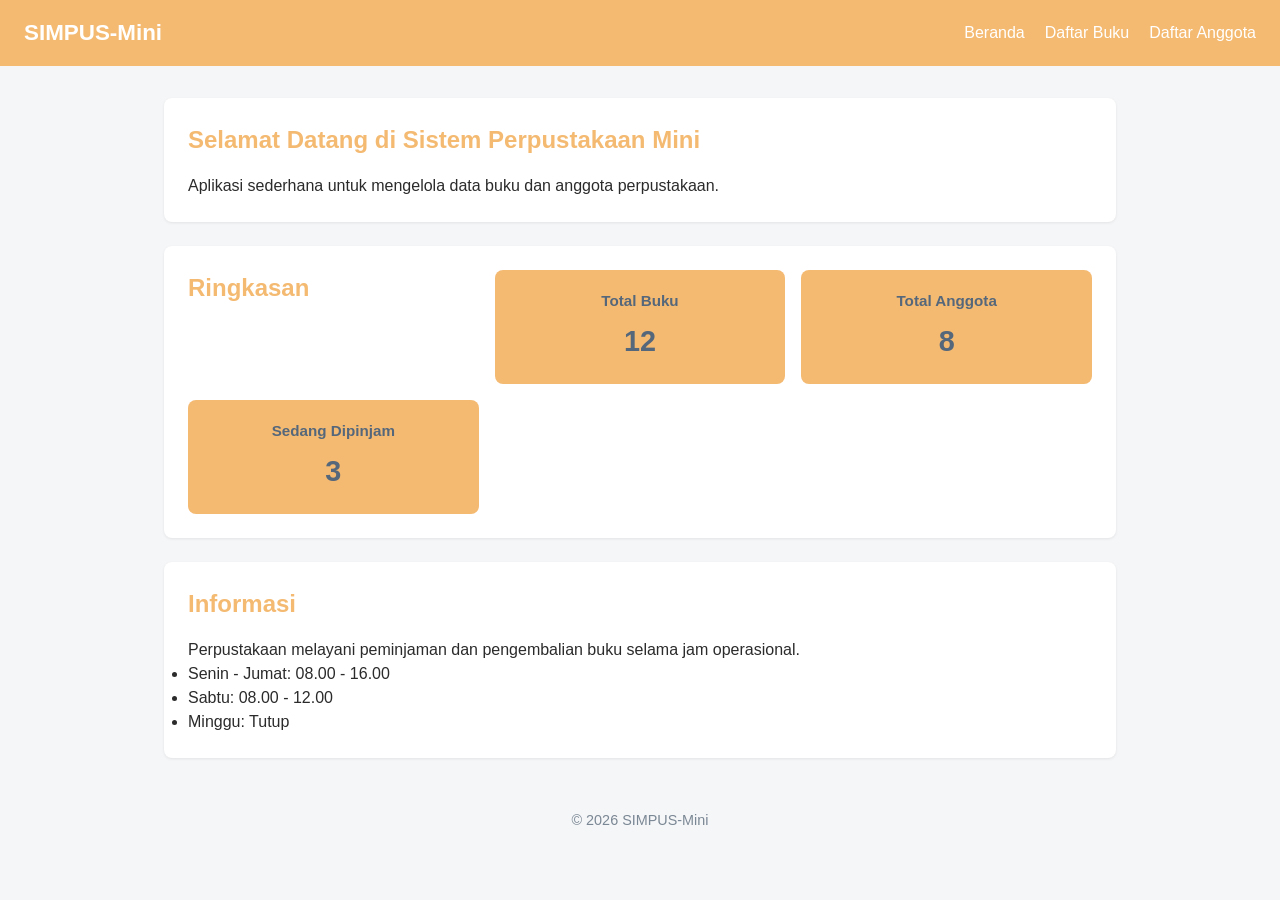
<file: index.html>
<!DOCTYPE html>
<html lang="id">
<head>
    <meta charset="UTF-8">
    <meta name="viewport" content="width=device-width, initial-scale=1">
    <title>SIMPUS-Mini | Beranda</title>
    <link rel="stylesheet" href="style.css">
</head>
<body>

<!-- Header -->
    <header>
        <h1>SIMPUS-Mini</h1>
        <input type="checkbox" id="nav-toggle" class="nav-toggle">
        <label for="nav-toggle" class="nav-toggle-label">&#9776;</label>
        <nav>
            <ul>
                <li><a href="index.html">Beranda</a></li>
                <li><a href="buku/list.html">Daftar Buku</a></li>
                <!-- <li><a href="buku/tambah.html">Tambah Buku</a></li> -->
                <li><a href="anggota/list.html">Daftar Anggota</a></li>
            </ul>
        </nav>
    </header>

<!-- Main Content -->
    <main>
        <section>
            <h2>Selamat Datang di Sistem Perpustakaan Mini</h2>
            <p>Aplikasi sederhana untuk mengelola data buku dan anggota perpustakaan.</p>
        </section>

<!-- Isi dari Main Content -->
        <section>
            <h2>Ringkasan</h2>

                <article>
                    <h3>Total Buku</h3>
                    <p>12</p>
                </article>
                <article>
                    <h3>Total Anggota</h3>
                    <p>8</p>
                </article>
                <article>
                    <h3>Sedang Dipinjam</h3>
                    <p>3</p>
                </article>
        </section>

        <section>
            <h2>Informasi</h2>
            <p>Perpustakaan melayani peminjaman dan pengembalian buku selama jam operasional.</p>

            <ul>
                <li>Senin - Jumat: 08.00 - 16.00</li>
                <li>Sabtu: 08.00 - 12.00</li>
                <li>Minggu: Tutup</li>
            </ul>
        </section>
    </main>

    <footer>
        <p>&copy; 2026 SIMPUS-Mini</p>
    </footer>
</body>
</html>
</file>
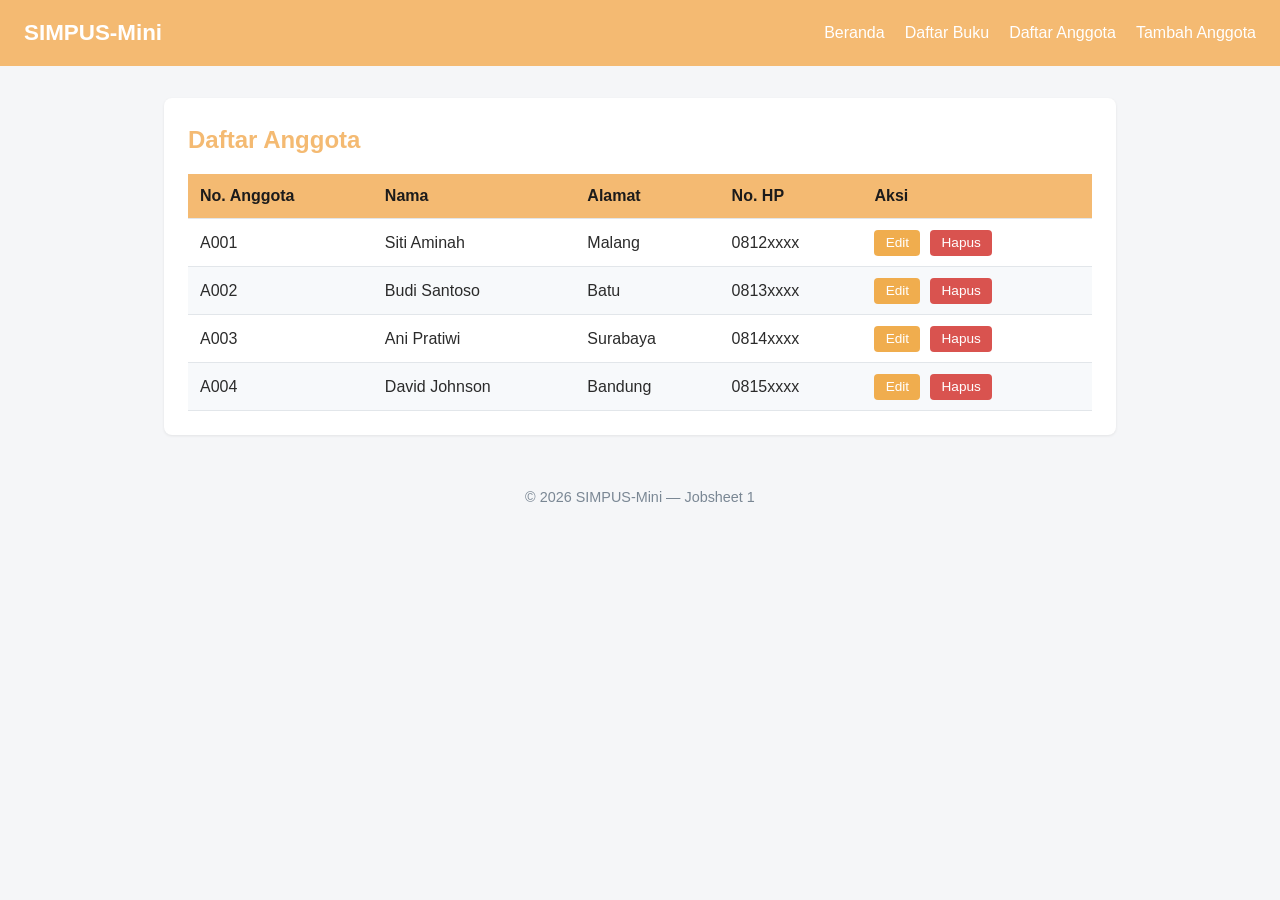
<file: anggota/list.html>
<!DOCTYPE html>
<html lang="id">
<head>
    <meta charset="UTF-8">
    <meta name="viewport" content="width=device-width, initial-scale=1">
    <title>SIMPUS-Mini | Daftar Anggota</title>
    <link rel="stylesheet" href="../style.css">
</head>
<body>
    <header>
        <h1>SIMPUS-Mini</h1>
        <input type="checkbox" id="nav-toggle" class="nav-toggle">
        <label for="nav-toggle" class="nav-toggle-label">&#9776;</label>
        <nav>
            <ul>
                <li><a href="../index.html">Beranda</a></li>
                <li><a href="../buku/list.html">Daftar Buku</a></li>
                <li><a href="list.html">Daftar Anggota</a></li>
                <li><a href="tambah.html">Tambah Anggota</a></li>
            </ul>
        </nav>
    </header>

    <main>
        <section>
            <h2>Daftar Anggota</h2>
            <div class="table-responsive">
            <table>
                <thead>
                    <tr>
                        <th>No. Anggota</th>
                        <th>Nama</th>
                        <th>Alamat</th>
                        <th>No. HP</th>
                        <th>Aksi</th>
                    </tr>
                </thead>
                <tbody>
                    <tr>
                        <td>A001</td>
                        <td>Siti Aminah</td>
                        <td>Malang</td>
                        <td>0812xxxx</td>
                        <td>
                            <button type="button">Edit</button>
                            <button type="button">Hapus</button>
                        </td>
                    </tr>
                    <tr>
                        <td>A002</td>
                        <td>Budi Santoso</td>
                        <td>Batu</td>
                        <td>0813xxxx</td>
                        <td>
                            <button type="button">Edit</button>
                            <button type="button">Hapus</button>
                        </td>
                    </tr>
                    <tr>
                        <td>A003</td>
                        <td>Ani Pratiwi</td>
                        <td>Surabaya</td>
                        <td>0814xxxx</td>
                        <td>
                            <button type="button">Edit</button>
                            <button type="button">Hapus</button>
                        </td>
                    </tr>
                    <tr>
                        <td>A004</td>
                        <td>David Johnson</td>
                        <td>Bandung</td>
                        <td>0815xxxx</td>
                        <td>
                            <button type="button">Edit</button>
                            <button type="button">Hapus</button>
                        </td>
                    </tr>
                </tbody>
            </table>
            </div>
        </section>
    </main>

    <footer>
        <p>&copy; 2026 SIMPUS-Mini &mdash; Jobsheet 1</p>
    </footer>
</body>
</html>
</file>
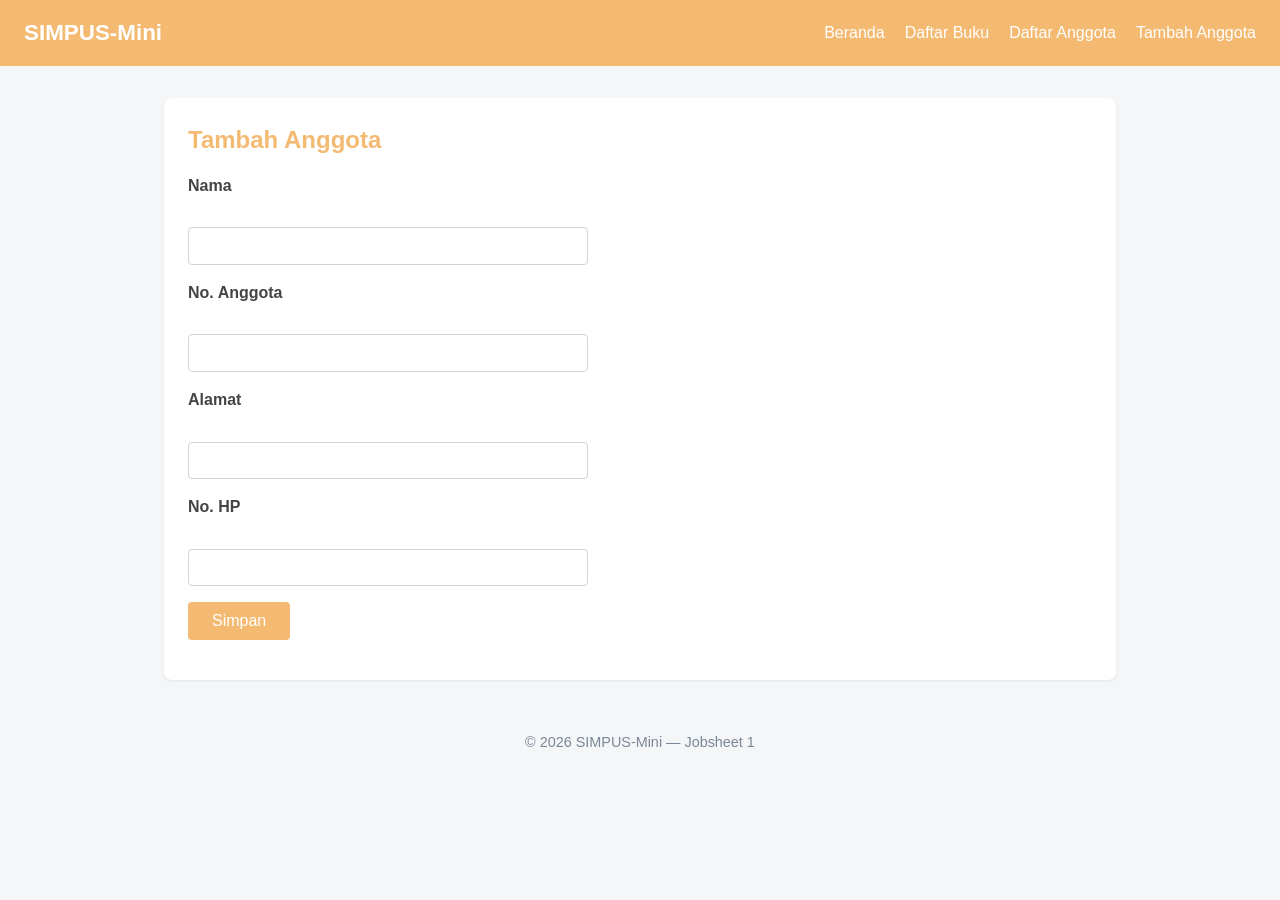
<file: anggota/tambah.html>
<!DOCTYPE html>
<html lang="id">
<head>
    <meta charset="UTF-8">
    <meta name="viewport" content="width=device-width, initial-scale=1">
    <title>SIMPUS-Mini | Tambah Anggota</title>
    <link rel="stylesheet" href="../style.css">
</head>
<body>
    <header>
        <h1>SIMPUS-Mini</h1>
        <input type="checkbox" id="nav-toggle" class="nav-toggle">
        <label for="nav-toggle" class="nav-toggle-label">&#9776;</label>
        <nav>
            <ul>
                <li><a href="../index.html">Beranda</a></li>
                <li><a href="../buku/list.html">Daftar Buku</a></li>
                <li><a href="list.html">Daftar Anggota</a></li>
                <li><a href="tambah.html">Tambah Anggota</a></li>
            </ul>
        </nav>
    </header>

    <main>
        <section>
            <h2>Tambah Anggota</h2>
            <form>
                <p>
                    <label for="nama">Nama</label><br>
                    <input type="text" id="nama" name="nama" required>
                </p>
                <p>
                    <label for="no_anggota">No. Anggota</label><br>
                    <input type="text" id="no_anggota" name="no_anggota" required>
                </p>
                <p>
                    <label for="alamat">Alamat</label><br>
                    <input type="text" id="alamat" name="alamat">
                </p>
                <p>
                    <label for="no_hp">No. HP</label><br>
                    <input type="text" id="no_hp" name="no_hp">
                </p>
                <p>
                    <button type="submit">Simpan</button>
                </p>
            </form>
        </section>
    </main>

    <footer>
        <p>&copy; 2026 SIMPUS-Mini &mdash; Jobsheet 1</p>
    </footer>
</body>
</html>
</file>
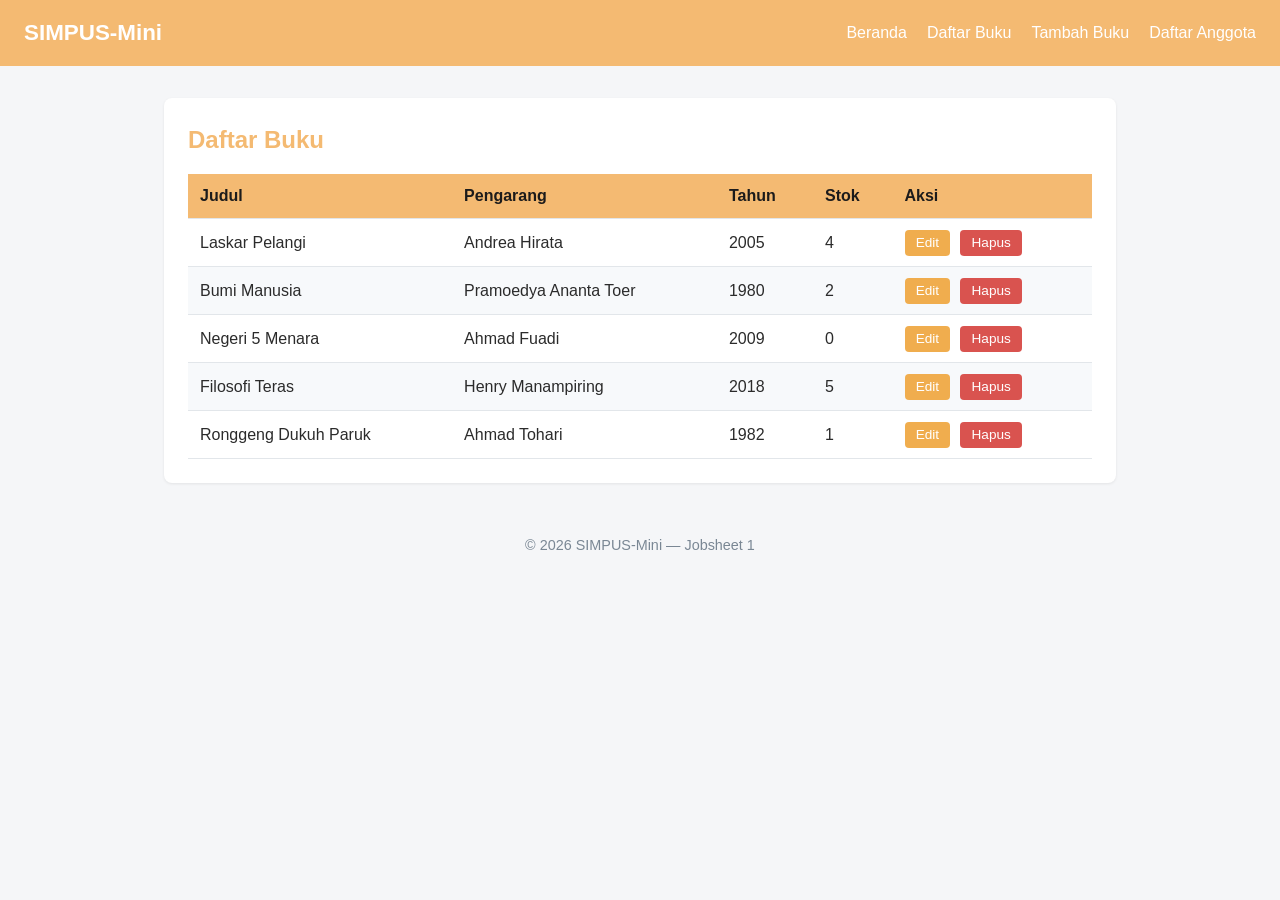
<file: buku/list.html>
<!DOCTYPE html>
<html lang="id">
<head>
    <meta charset="UTF-8">
    <meta name="viewport" content="width=device-width, initial-scale=1">
    <title>SIMPUS-Mini | Daftar Buku</title>
    <link rel="stylesheet" href="../style.css">
</head>
<body>
    <header>
        <h1>SIMPUS-Mini</h1>
        <input type="checkbox" id="nav-toggle" class="nav-toggle">
        <label for="nav-toggle" class="nav-toggle-label">&#9776;</label>
        <nav>
            <ul>
                <li><a href="../index.html">Beranda</a></li>
                <li><a href="list.html">Daftar Buku</a></li>
                <li><a href="tambah.html">Tambah Buku</a></li>
                <li><a href="../anggota/list.html">Daftar Anggota</a></li>
            </ul>
        </nav>
    </header>

    <main>
        <section>
            <h2>Daftar Buku</h2>
            <div class="table-responsive">
            <table>
                <thead>
                    <tr>
                        <th>Judul</th>
                        <th>Pengarang</th>
                        <th>Tahun</th>
                        <th>Stok</th>
                        <th>Aksi</th>
                    </tr>
                </thead>
                <tbody>
                    <tr>
                        <td>Laskar Pelangi</td>
                        <td>Andrea Hirata</td>
                        <td>2005</td>
                        <td>4</td>
                        <td>
                            <button type="button">Edit</button>
                            <button type="button">Hapus</button>
                        </td>
                    </tr>
                    <tr>
                        <td>Bumi Manusia</td>
                        <td>Pramoedya Ananta Toer</td>
                        <td>1980</td>
                        <td>2</td>
                        <td>
                            <button type="button">Edit</button>
                            <button type="button">Hapus</button>
                        </td>
                    </tr>
                    <tr>
                        <td>Negeri 5 Menara</td>
                        <td>Ahmad Fuadi</td>
                        <td>2009</td>
                        <td>0</td>
                        <td>
                            <button type="button">Edit</button>
                            <button type="button">Hapus</button>
                        </td>
                    </tr>
                    <tr>
                        <td>Filosofi Teras</td>
                        <td>Henry Manampiring</td>
                        <td>2018</td>
                        <td>5</td>
                        <td>
                            <button type="button">Edit</button>
                            <button type="button">Hapus</button>
                        </td>
                    </tr>
                    <tr>
                        <td>Ronggeng Dukuh Paruk</td>
                        <td>Ahmad Tohari</td>
                        <td>1982</td>
                        <td>1</td>
                        <td>
                            <button type="button">Edit</button>
                            <button type="button">Hapus</button>
                        </td>
                    </tr>
                </tbody>
            </table>
            </div>
        </section>
    </main>

    <footer>
        <p>&copy; 2026 SIMPUS-Mini &mdash; Jobsheet 1</p>
    </footer>
</body>
</html>
</file>
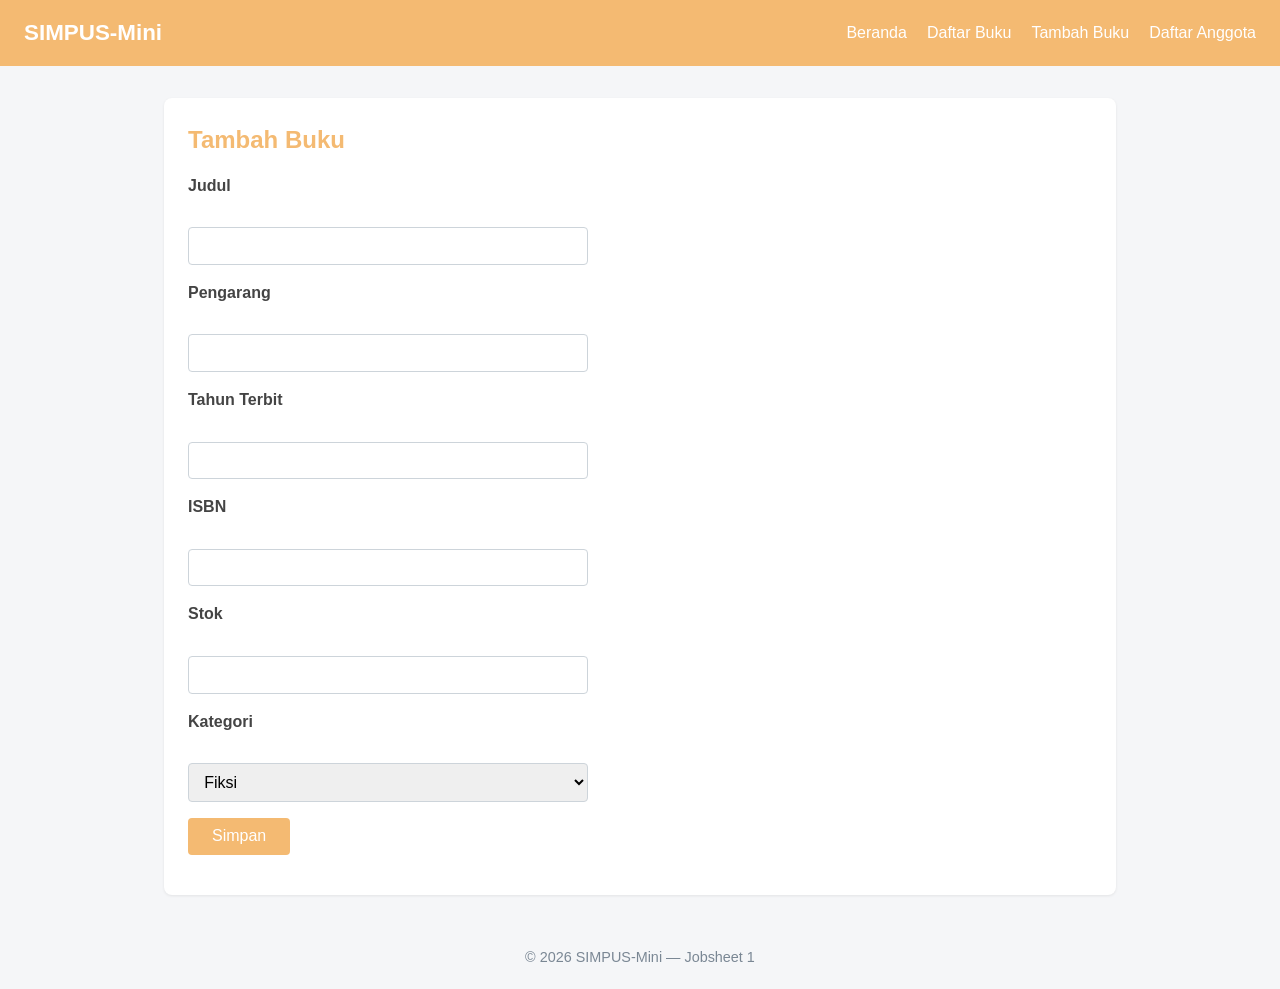
<file: buku/tambah.html>
<!DOCTYPE html>
<html lang="id">
<head>
    <meta charset="UTF-8">
    <meta name="viewport" content="width=device-width, initial-scale=1">
    <title>SIMPUS-Mini | Tambah Buku</title>
    <link rel="stylesheet" href="../style.css">
</head>
<body>
    <header>
        <h1>SIMPUS-Mini</h1>
        <input type="checkbox" id="nav-toggle" class="nav-toggle">
        <label for="nav-toggle" class="nav-toggle-label">&#9776;</label>
        <nav>
            <ul>
                <li><a href="../index.html">Beranda</a></li>
                <li><a href="list.html">Daftar Buku</a></li>
                <li><a href="tambah.html">Tambah Buku</a></li>
                <li><a href="../anggota/list.html">Daftar Anggota</a></li>
            </ul>
        </nav>
    </header>

    <main>
        <section>
            <h2>Tambah Buku</h2>
            <form>
                <p>
                    <label for="judul">Judul</label><br>
                    <input type="text" id="judul" name="judul" required>
                </p>
                <p>
                    <label for="pengarang">Pengarang</label><br>
                    <input type="text" id="pengarang" name="pengarang" required>
                </p>
                <p>
                    <label for="tahun">Tahun Terbit</label><br>
                    <input type="number" id="tahun" name="tahun" min="1900" max="2026" required>
                </p>
                <p>
                    <label for="isbn">ISBN</label><br>
                    <input type="text" id="isbn" name="isbn">
                </p>
                <p>
                    <label for="stok">Stok</label><br>
                    <input type="number" id="stok" name="stok" min="0" required>
                </p>
                <p>
                    <label for="kategori">Kategori</label><br>
                    <select id="kategori" name="kategori">
                        <option value="fiksi">Fiksi</option>
                        <option value="non-fiksi">Non-Fiksi</option>
                        <option value="referensi">Referensi</option>
                    </select>
                </p>
                <p>
                    <button type="submit">Simpan</button>
                </p>
            </form>
        </section>
    </main>

    <footer>
        <p>&copy; 2026 SIMPUS-Mini &mdash; Jobsheet 1</p>
    </footer>
</body>
</html>
</file>
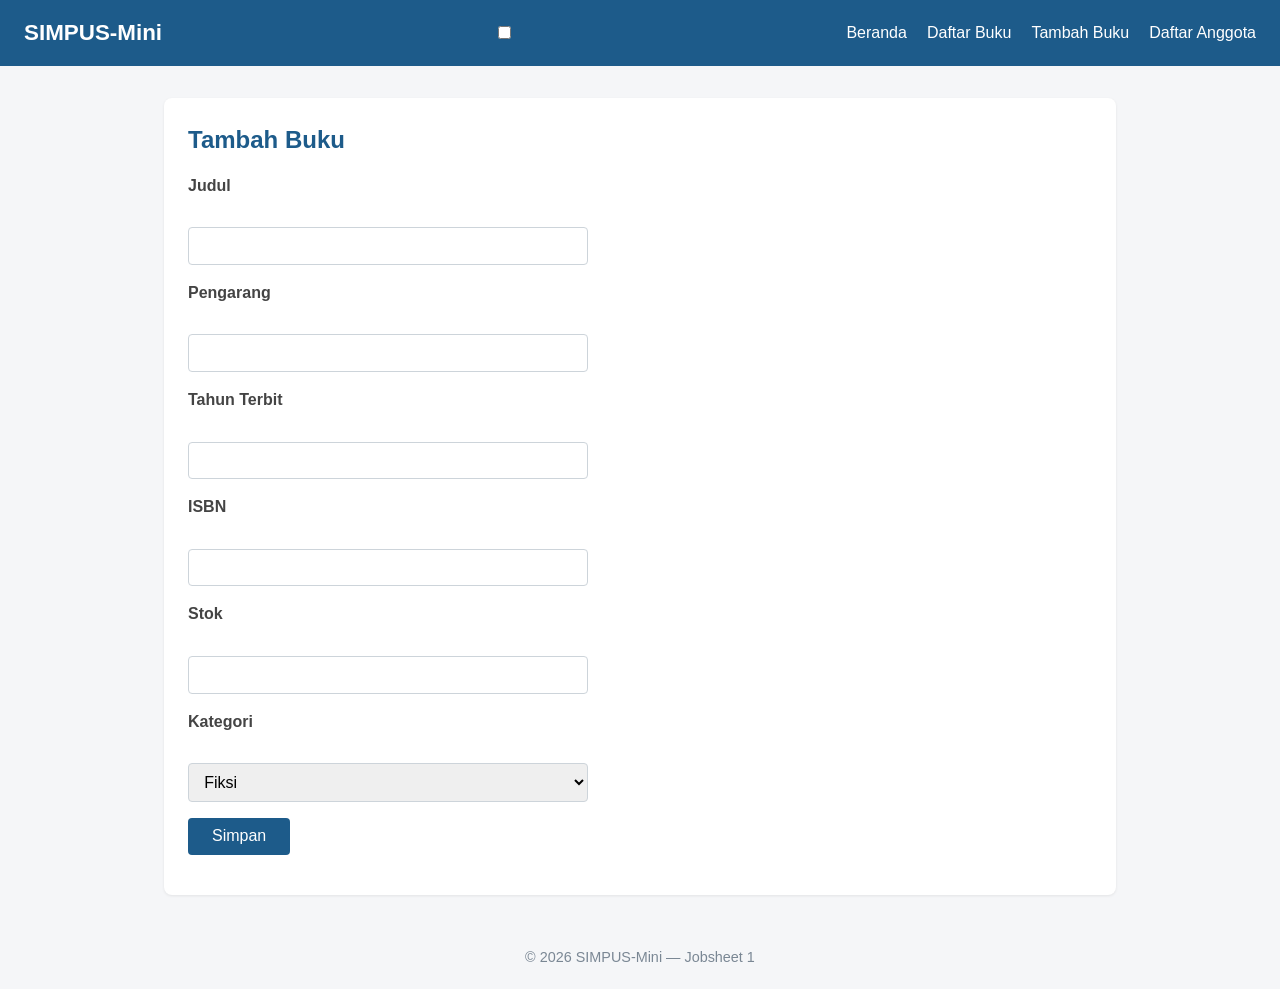
<file: simpus-mini/buku/tambah.html>
<!DOCTYPE html>
<html lang="id">
<head>
    <meta charset="UTF-8">
    <meta name="viewport" content="width=device-width, initial-scale=1">
    <title>SIMPUS-Mini | Tambah Buku</title>
    <link rel="stylesheet" href="../style.css">
</head>
<body>
    <header>
        <h1>SIMPUS-Mini</h1>
        <input type="checkbox" id="nav-toggle" class="nav-toggle">
        <label for="nav-toggle" class="nav-toggle-label">&#9776;</label>
        <nav>
            <ul>
                <li><a href="../index.html">Beranda</a></li>
                <li><a href="list.html">Daftar Buku</a></li>
                <li><a href="tambah.html">Tambah Buku</a></li>
                <li><a href="../anggota/list.html">Daftar Anggota</a></li>
            </ul>
        </nav>
    </header>

    <main>
        <section>
            <h2>Tambah Buku</h2>
            <form id="form-tambah">
                <p>
                    <label for="judul">Judul</label><br>
                    <input type="text" id="judul" name="judul" required>
                </p>
                <p>
                    <label for="pengarang">Pengarang</label><br>
                    <input type="text" id="pengarang" name="pengarang" required>
                </p>
                <p>
                    <label for="tahun">Tahun Terbit</label><br>
                    <input type="number" id="tahun" name="tahun" min="1900" max="2026" required>
                </p>
                <p>
                    <label for="isbn">ISBN</label><br>
                    <input type="text" id="isbn" name="isbn">
                </p>
                <p>
                    <label for="stok">Stok</label><br>
                    <input type="number" id="stok" name="stok" min="0" required>
                </p>
                <p>
                    <label for="kategori">Kategori</label><br>
                    <select id="kategori" name="kategori">
                        <option value="fiksi">Fiksi</option>
                        <option value="non-fiksi">Non-Fiksi</option>
                        <option value="referensi">Referensi</option>
                    </select>
                </p>
                <p>
                    <button type="submit">Simpan</button>
                </p>
            </form>
        </section>
    </main>

    <footer>
        <p>&copy; 2026 SIMPUS-Mini &mdash; Jobsheet 1</p>
    </footer>
    <script src="../app.js">
    </script>
</body>
</html>
</file>
<file: style.css>
/* ===== Reset & Base ===== */
* {
    box-sizing: border-box;
    margin: 0;
    padding: 0;
}

body {
    font-family: "Segoe UI", Arial, sans-serif;
    color: #2b2b2b;
    background-color: #f5f6f8;
    line-height: 1.5;
}

a {
    color: #4a69f1;
    text-decoration: none;
}

a:hover {
    text-decoration: underline;
}

/* ===== Header & Navbar (Flexbox) ===== */
header {
    background-color: #f4ba72;
    color: #fff;
    padding: 1rem 1.5rem;
    display: flex;
    align-items: center;
    justify-content: space-between;
    flex-wrap: wrap;
}

header h1 {
    font-size: 1.4rem;
}

header nav ul {
    list-style: none;
    display: flex;
    gap: 1.25rem;
}

header nav a {
    color: #fff;
    font-weight: 500;
}

/* ===== Main Layout ===== */
main {
    max-width: 1000px;
    margin: 2rem auto;
    padding: 0 1.5rem;
}

section {
    background-color: #fff;
    border-radius: 8px;
    padding: 1.5rem;
    margin-bottom: 1.5rem;
    box-shadow: 0 1px 3px rgba(0, 0, 0, 0.08);
}

section h2 {
    margin-bottom: 1rem;
    color: #f4ba72;
}

/* ===== Kartu Statistik (CSS Grid) ===== */
main section:nth-of-type(2) {
    display: grid;
    grid-template-columns: repeat(3, 1fr);
    gap: 1rem;
}

main section:nth-of-type(2) article {
    background-color: #f4ba72;
    border-radius: 8px;
    padding: 1.25rem;
    text-align: center;
}

main section:nth-of-type(2) article h3 {
    font-size: 0.95rem;
    color: #55677a;
    margin-bottom: 0.5rem;
}

main section:nth-of-type(2) article p {
    font-size: 1.8rem;
    font-weight: 700;
    color: #55677a;
}

/* ===== Tabel ===== */
table {
    width: 100%;
    border-collapse: collapse;
}

th, td {
    text-align: left;
    padding: 0.65rem 0.75rem;
    border-bottom: 1px solid #e2e6ea;
}

thead {
    background-color: #f4ba72;
    color: #1c1b1b;
}

tbody tr:nth-child(even) {
    background-color: #f7f9fb;
}

tbody tr:hover {
    background-color: #eef4fa;
}

td button {
    padding: 0.35rem 0.7rem;
    margin-right: 0.35rem;
    border: none;
    border-radius: 4px;
    cursor: pointer;
    font-size: 0.85rem;
}

td button:first-of-type {
    background-color: #f0ad4e;
    color: #fff;
}

td button:last-of-type {
    background-color: #d9534f;
    color: #fff;
}

/* ===== Form ===== */
form p {
    margin-bottom: 1rem;
}

form label {
    display: block;
    margin-bottom: 0.35rem;
    font-weight: 600;
    color: #444;
}

form input,
form select {
    width: 100%;
    max-width: 400px;
    padding: 0.55rem 0.7rem;
    border: 1px solid #cdd4da;
    border-radius: 4px;
    font-size: 1rem;
}

form button[type="submit"] {
    background-color: #f4ba72;
    color: #fff;
    border: none;
    padding: 0.6rem 1.5rem;
    border-radius: 4px;
    font-size: 1rem;
    cursor: pointer;
}

form button[type="submit"]:hover {
    background-color: #f4ba72;
}

/* ===== Footer ===== */
footer {
    text-align: center;
    padding: 1.25rem;
    color: #7a8794;
    font-size: 0.9rem;
}

/* ===== Tabel Responsif ===== */
.table-responsive {
    overflow-x: auto;
}

/* ===== Hamburger Menu (checkbox hack) ===== */
.nav-toggle {
    display: none;
}

.nav-toggle-label {
    display: none;
    font-size: 1.6rem;
    color: #fff;
    cursor: pointer;
}

/* ===== Responsive Breakpoints ===== */

/* Tablet ke bawah */
@media (max-width: 768px) {
    main section:nth-of-type(2) {
        grid-template-columns: repeat(2, 1fr);
    }
}

/* Mobile */
@media (max-width: 480px) {
    header {
        position: relative;
    }

    .nav-toggle-label {
        display: block;
    }

    header nav {
        display: none;
        width: 100%;
        order: 3;
        margin-top: 1rem;
    }

    .nav-toggle:checked ~ nav {
        display: block;
    }

    header nav ul {
        flex-direction: column;
        gap: 0.75rem;
    }

    main section:nth-of-type(2) {
        grid-template-columns: 1fr;
    }

    form input,
    form select {
        max-width: 100%;
    }
}
</file>
<file: simpus-mini/style.css>
/* ===== Reset & Base ===== */
* {
    box-sizing: border-box;
    margin: 0;
    padding: 0;
}

body {
    font-family: "Segoe UI", Arial, sans-serif;
    color: #2b2b2b;
    background-color: #f5f6f8;
    line-height: 1.5;
}

a {
    color: #1d5b8a;
    text-decoration: none;
}

a:hover {
    text-decoration: underline;
}

/* ===== Header & Navbar (Flexbox) ===== */
header {
    background-color: #1d5b8a;
    color: #fff;
    padding: 1rem 1.5rem;
    display: flex;
    align-items: center;
    justify-content: space-between;
    flex-wrap: wrap;
}

header h1 {
    font-size: 1.4rem;
}

header nav ul {
    list-style: none;
    display: flex;
    gap: 1.25rem;
}

header nav a {
    color: #fff;
    font-weight: 500;
}

/* ===== Main Layout ===== */
main {
    max-width: 1000px;
    margin: 2rem auto;
    padding: 0 1.5rem;
}

section {
    background-color: #fff;
    border-radius: 8px;
    padding: 1.5rem;
    margin-bottom: 1.5rem;
    box-shadow: 0 1px 3px rgba(0, 0, 0, 0.08);
}

section h2 {
    margin-bottom: 1rem;
    color: #1d5b8a;
}

/* ===== Kartu Statistik (CSS Grid) ===== */
main section:nth-of-type(2) {
    display: grid;
    grid-template-columns: repeat(3, 1fr);
    gap: 1rem;
}

main section:nth-of-type(2) article {
    background-color: #eef4fa;
    border-radius: 8px;
    padding: 1.25rem;
    text-align: center;
}

main section:nth-of-type(2) article h3 {
    font-size: 0.95rem;
    color: #55677a;
    margin-bottom: 0.5rem;
}

main section:nth-of-type(2) article p {
    font-size: 1.8rem;
    font-weight: 700;
    color: #1d5b8a;
}

/* ===== Tabel ===== */
table {
    width: 100%;
    border-collapse: collapse;
}

th, td {
    text-align: left;
    padding: 0.65rem 0.75rem;
    border-bottom: 1px solid #e2e6ea;
}

thead {
    background-color: #1d5b8a;
    color: #fff;
}

tbody tr:nth-child(even) {
    background-color: #f7f9fb;
}

tbody tr:hover {
    background-color: #eef4fa;
}

td button {
    padding: 0.35rem 0.7rem;
    margin-right: 0.35rem;
    border: none;
    border-radius: 4px;
    cursor: pointer;
    font-size: 0.85rem;
}

td button:first-of-type {
    background-color: #f0ad4e;
    color: #fff;
}

td button:last-of-type {
    background-color: #d9534f;
    color: #fff;
}

/* ===== Form ===== */
form p {
    margin-bottom: 1rem;
}

form label {
    display: block;
    margin-bottom: 0.35rem;
    font-weight: 600;
    color: #444;
}

form input,
form select {
    width: 100%;
    max-width: 400px;
    padding: 0.55rem 0.7rem;
    border: 1px solid #cdd4da;
    border-radius: 4px;
    font-size: 1rem;
}

form button[type="submit"] {
    background-color: #1d5b8a;
    color: #fff;
    border: none;
    padding: 0.6rem 1.5rem;
    border-radius: 4px;
    font-size: 1rem;
    cursor: pointer;
}

form button[type="submit"]:hover {
    background-color: #164869;
}

/* ===== Footer ===== */
footer {
    text-align: center;
    padding: 1.25rem;
    color: #7a8794;
    font-size: 0.9rem;
}

/* ===== Tabel Responsif ===== */
.table-responsive {
    overflow-x: auto;
}

/* ===== Hamburger Menu (JS-driven) ===== */
.nav-toggle-label {
    display: none;
    font-size: 1.6rem;
    color: #fff;
    background: none;
    border: none;
    cursor: pointer;
}

/* ===== Flash Message ===== */
.flash {
    padding: 0.75rem 1rem;
    border-radius: 6px;
    margin-bottom: 1rem;
    font-weight: 500;
}

.flash-success {
    background-color: #d4edda;
    color: #155724;
}

.flash-error {
    background-color: #f8d7da;
    color: #721c24;
}

/* ===== Pesan Error Validasi ===== */
.error {
    display: block;
    color: #d9534f;
    font-size: 0.85rem;
    margin-top: 0.25rem;
}

/* ===== Kolom Pencarian ===== */
.search-box {
    margin-bottom: 1rem;
}

.search-box input {
    width: 100%;
    max-width: 320px;
    padding: 0.5rem 0.75rem;
    border: 1px solid #cdd4da;
    border-radius: 4px;
}

/* ===== Responsive Breakpoints ===== */

/* Tablet ke bawah */
@media (max-width: 768px) {
    main section:nth-of-type(2) {
        grid-template-columns: repeat(2, 1fr);
    }
}

/* Mobile */
@media (max-width: 480px) {
    header {
        position: relative;
    }

    .nav-toggle-label {
        display: block;
    }

    header nav {
        display: none;
        width: 100%;
        order: 3;
        margin-top: 1rem;
    }

    header nav.nav-open {
        display: block;
    }

    header nav ul {
        flex-direction: column;
        gap: 0.75rem;
    }

    main section:nth-of-type(2) {
        grid-template-columns: 1fr;
    }

    form input,
    form select {
        max-width: 100%;
    }
}
</file>
